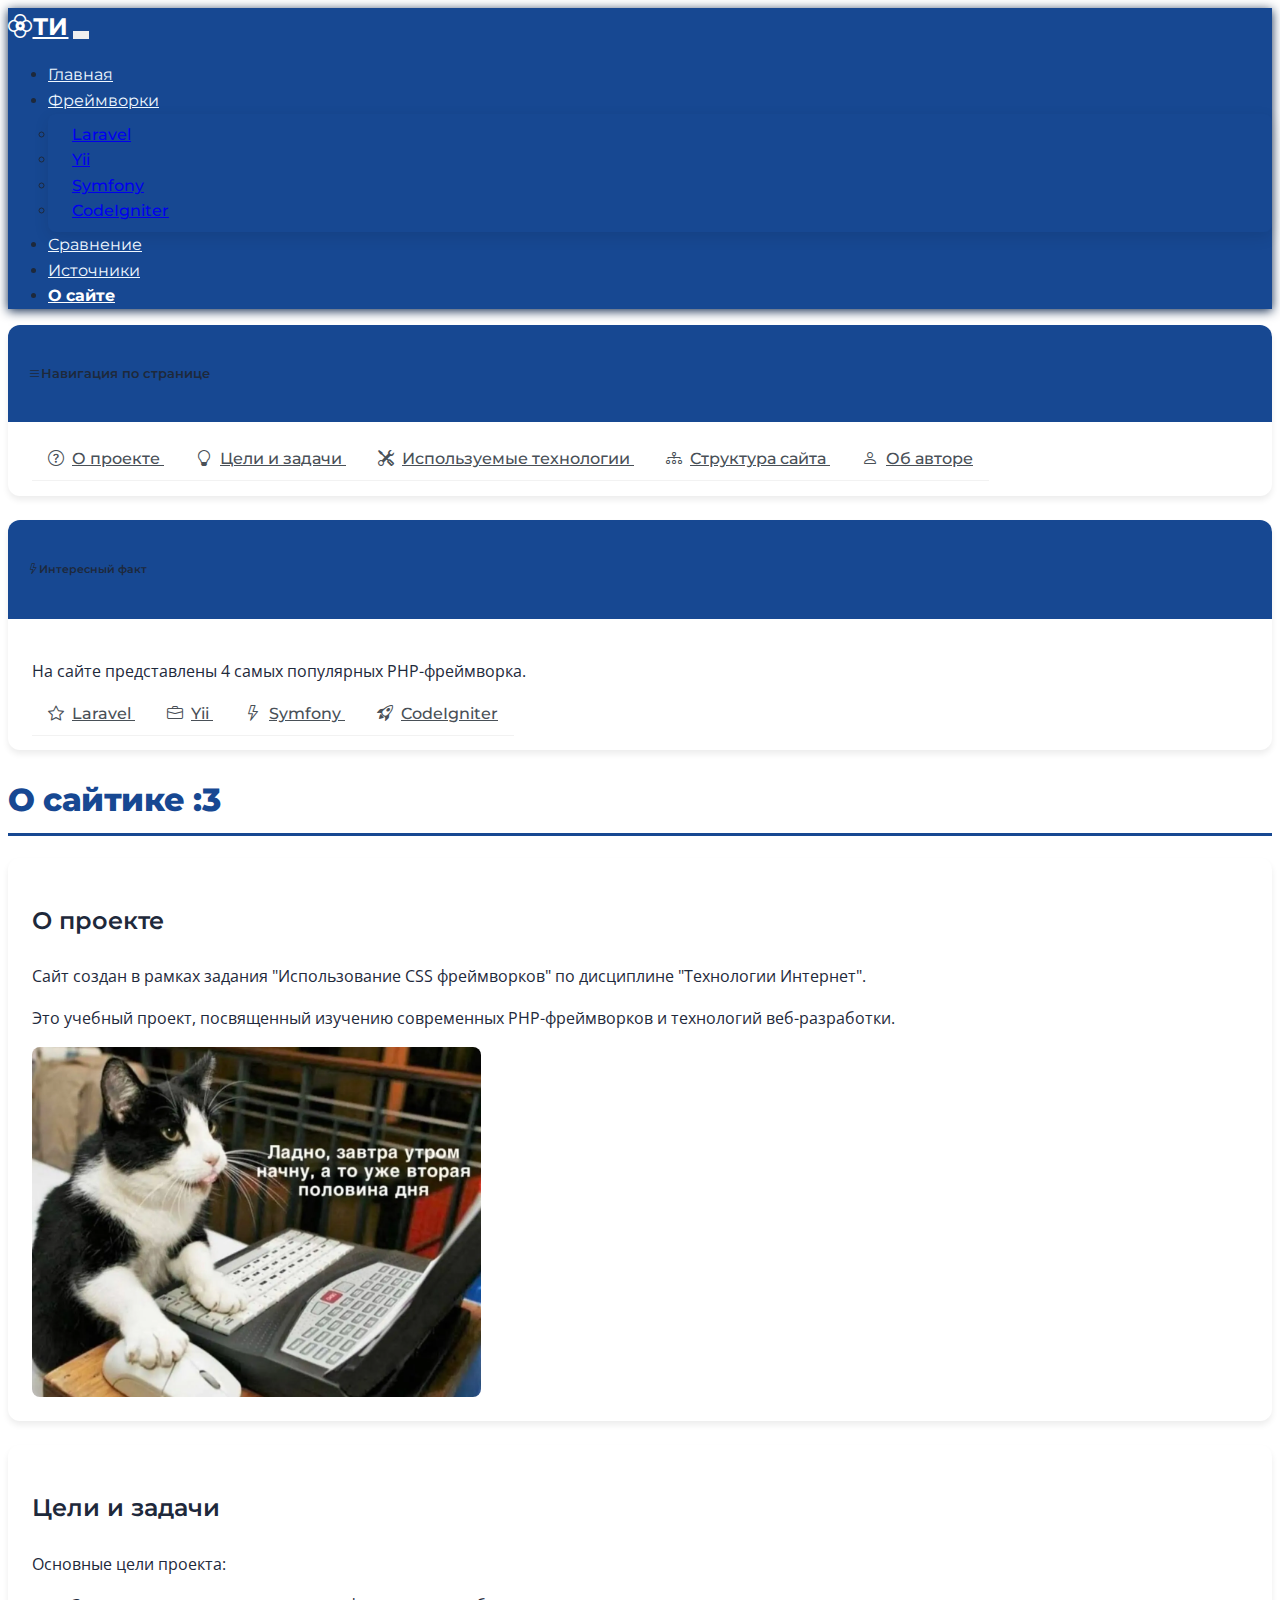
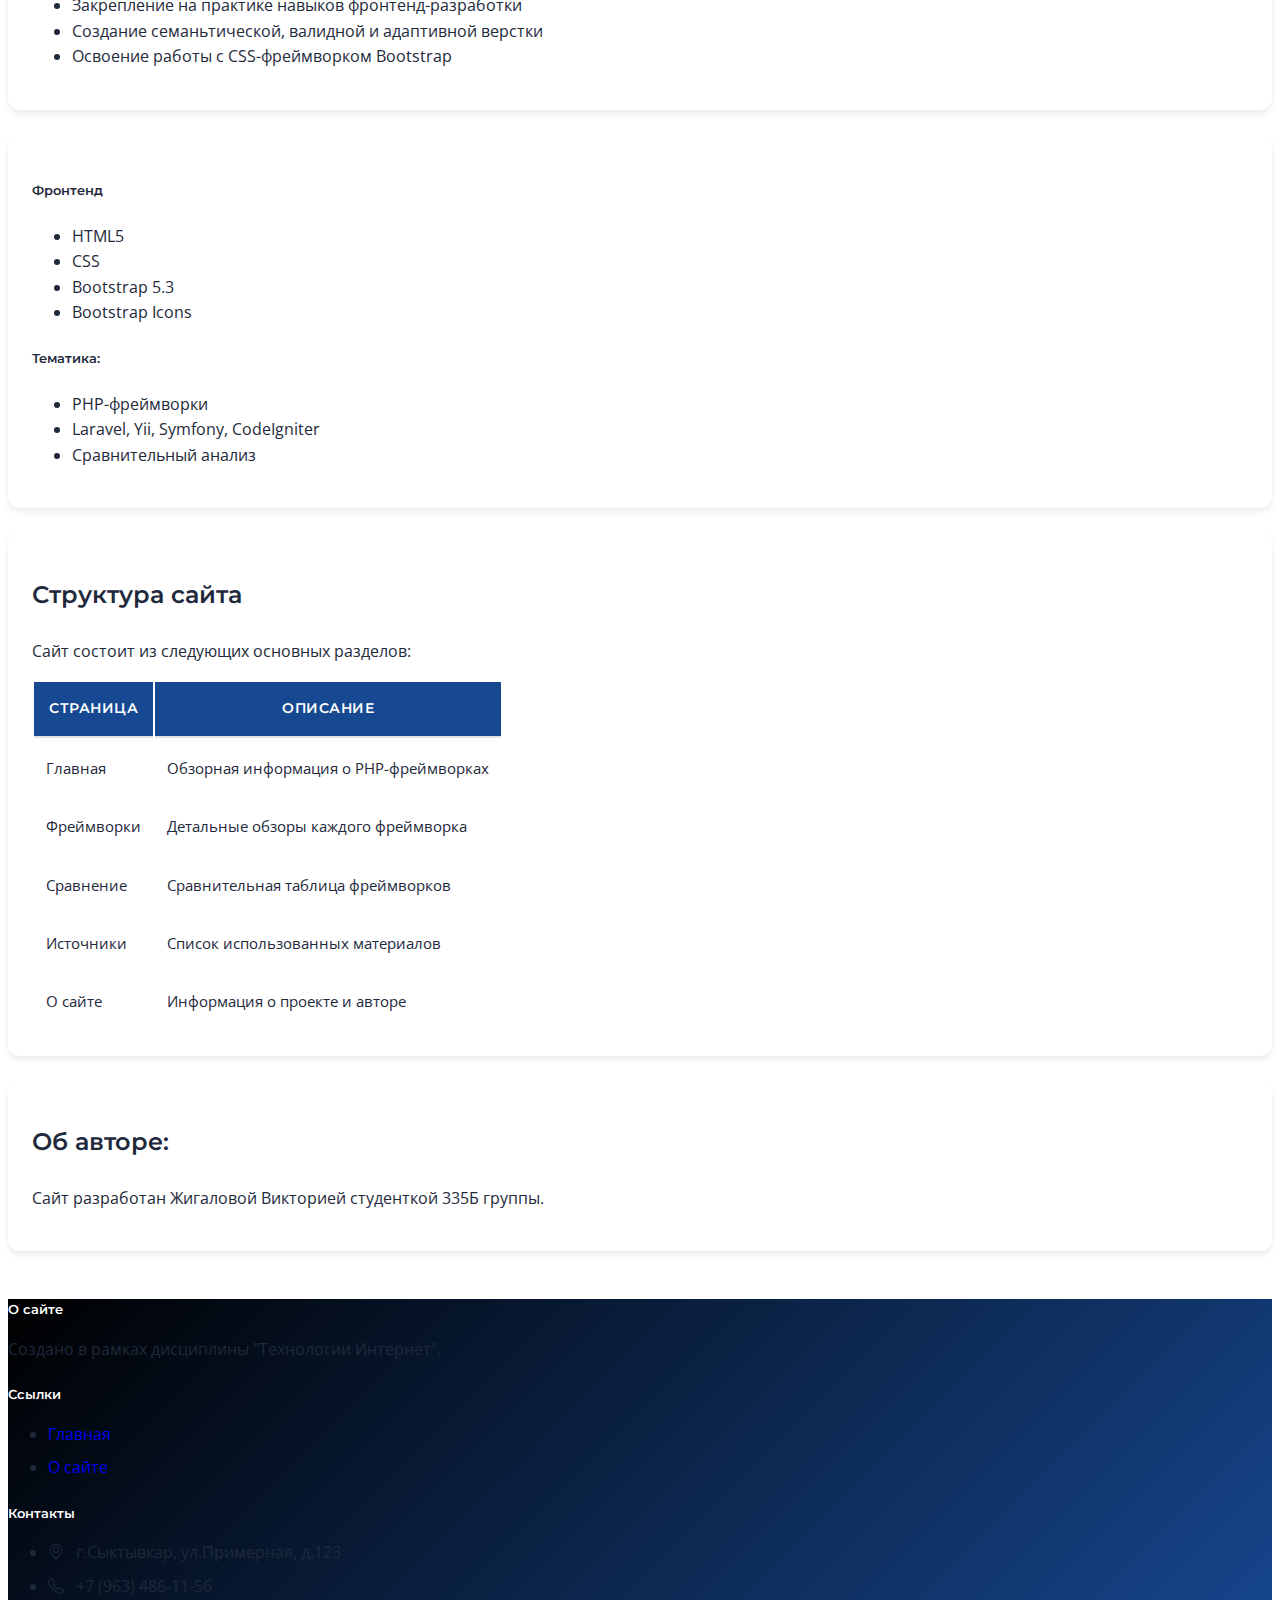
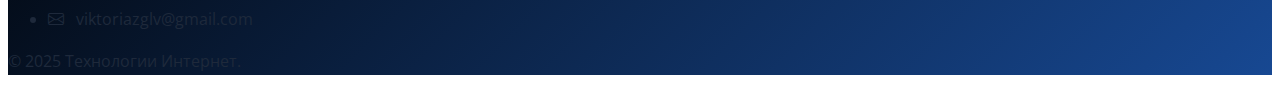
<file: about.html>
<!DOCTYPE html>
<html lang="ru">

<head>
    <meta charset="UTF-8">
    <meta name="viewport" content="width=device-width, initial-scale=1.0">
    <title>О сайте</title>
    <!--Подключение Bootstrap-->
    <link href="https://cdn.jsdelivr.net/npm/bootstrap@5.3.8/dist/css/bootstrap.min.css" rel="stylesheet"
        integrity="sha384-sRIl4kxILFvY47J16cr9ZwB07vP4J8+LH7qKQnuqkuIAvNWLzeN8tE5YBujZqJLB" crossorigin="anonymous">
    <link rel="stylesheet" href="css/style.css">
</head>

<body>

    <!--Навигационная панель-->
    <nav class="navbar navbar-expand-lg">
        <div class="container">
            <a class="navbar-brand" href="#"><i class=" bi-flower2"></i>ТИ</a>
            <!--Для мобильных устройств-->
            <button class="navbar-toggler" type="button" data-bs-toggle="collapse" data-bs-target="#navbarNav">
                <span class="navbar-toggler-icon"></span>
            </button>

            <div class="collapse navbar-collapse" id="navbarNav">
                <ul class="navbar-nav ms-auto">

                    <li class="nav-item">
                        <a class="nav-link" href="index.html">Главная</a>
                    </li>

                    <li class="nav-item dropdown">
                        <a class="nav-link dropdown-toggle" href="#" role="button" data-bs-toggle="dropdown">
                            Фреймворки
                        </a>
                        <ul class="dropdown-menu">
                            <li><a class="dropdown-item" href="laravel.html">Laravel</a></li>
                            <li><a class="dropdown-item" href="yii.html">Yii</a></li>
                            <li><a class="dropdown-item" href="symfony.html">Symfony</a></li>
                            <li><a class="dropdown-item" href="codeigniter.html">CodeIgniter</a></li>
                        </ul>
                    </li>

                    <li class="nav-item">
                        <a class="nav-link" href="compare.html">Сравнение</a>
                    </li>

                    <li class="nav-item">
                        <a class="nav-link" href="sources.html">Источники</a>
                    </li>

                    <li class="nav-item">
                        <a class="nav-link active" href="about.html">О сайте</a>
                    </li>
                </ul>
            </div>
        </div>
    </nav>

    <div class="container mt-3">
        <div class="row">
            <aside class="col-lg-3 col-md-4 order-1 order-lg-2 mb-4">
                <div class="sticky-top" style="top: 20px;">
                    <div class="card">
                        <div class="card-header bg-primary text-white">
                            <h5 class="mb-0"><i class="bi bi-list"></i>Навигация по странице</h5>
                        </div>
                        <div class="card-body p-0">
                            <div class="list-group list-group-flush">
                                <a href="#about-project" class="list-group-item list-group-item-action">
                                    <i class="bi bi-question-circle"></i>О проекте
                                </a>
                                <a href="#purpose" class="list-group-item list-group-item-action">
                                    <i class="bi bi-lightbulb"></i>Цели и задачи
                                </a>
                                <a href="#technologies" class="list-group-item list-group-item-action">
                                    <i class="bi bi-tools"></i>Используемые технологии
                                </a>
                                <a href="#structure" class="list-group-item list-group-item-action">
                                    <i class="bi bi-diagram-3"></i>Структура сайта
                                </a>
                                <a href="#about-author" class="list-group-item list-group-item-action">
                                    <i class="bi bi-person"></i>Об авторе
                                </a>
                            </div>
                        </div>
                    </div>

                    <div class="card">
                        <div class="card-header bg-success text-white">
                            <h6 class="mb-0"><i class="bi bi-lightning"></i>Интересный факт</h6>
                        </div>
                        <div class="card-body">
                            <p>На сайте представлены 4 самых популярных PHP-фреймворка.</p>
                            <div class="list-group list-group-flush">
                                <a href="laravel.html" class="list-group-item list-group-item-action"><i class="bi bi-star"></i>Laravel
                                </a>
                                <a href="yii.html" class="list-group-item list-group-item-action"><i class="bi bi-briefcase"></i>Yii
                                </a>
                                <a href="symfony.html" class="list-group-item list-group-item-action"><i class="bi bi-lightning"></i>Symfony
                                </a>
                                <a href="codeigniter.html" class="list-group-item list-group-item-action"><i class="bi bi-rocket-takeoff"></i>CodeIgniter
                                </a>
                            </div>
                        </div>
                    </div>
                </div>
            </aside>

            <main class="col-lg-9 col-md-8">
                <h1 class="mb-4"> О сайтике :3</h1>
                <section id="about-project" class="mb-5">
                    <div class="card">
                        <div class="card-body">
                            <h2 class="card-title">О проекте</h2>
                            <p class="card-text">Сайт создан в рамках задания "Использование CSS фреймворков" по
                                дисциплине "Технологии Интернет".</p>
                            <p class="card-text">Это учебный проект, посвященный изучению современных PHP-фреймворков и технологий веб-разработки.</p>
                            <img src="assets/кот.webp" alt="Кот" class="img-fluid mx-auto d-block"
                                style="max-height: 350px;">
                        </div>
                    </div>
                </section>
                <section id="purpose" class="mb-5">
                    <div class="card">
                        <div class="card-body">
                            <h2 class="card-title">Цели и задачи</h2>
                            <p class="card-text">Основные цели проекта:</p>
                            <ul>
                                <li>Закрепление на практике навыков фронтенд-разработки</li>
                                <li>Создание семаньтической, валидной и адаптивной верстки</li>
                                <li>Освоение работы с CSS-фреймворком Bootstrap</li>
                            </ul>
                        </div>
                    </div>
                </section>
                <section>
                    <div class="card">
                        <div class="card-body">
                            <div class="row">
                                <div class="col-md-6">
                                    <h5>Фронтенд</h5>
                                    <ul>
                                        <li>HTML5</li>
                                        <li>CSS</li>
                                        <li>Bootstrap 5.3</li>
                                        <li>Bootstrap Icons</li>
                                    </ul>
                                </div>
                                <div class="col-md-6">
                                    <h5>Тематика:</h5>
                                    <ul>
                                        <li>PHP-фреймворки</li>
                                        <li>Laravel, Yii, Symfony, CodeIgniter</li>
                                        <li>Сравнительный анализ</li>
                                    </ul>
                                </div>
                            </div>
                        </div>
                    </div>
                </section>

                <section id="structure" class="mb-5">
                    <div class="card">
                        <div class="card-body">
                            <h2 class="card-title">Структура сайта</h2>
                            <p>Сайт состоит из следующих основных разделов:</p>
                            <div class="table-responsive">
                                <table class="table table-striped">
                                    <thead>
                                        <tr>
                                            <th>Страница</th>
                                            <th>Описание</th>
                                        </tr>
                                    </thead>
                                    <tbody>
                                        <tr>
                                            <td>Главная</td>
                                            <td>Обзорная информация о PHP-фреймворках</td>
                                        </tr>
                                        <tr>
                                            <td>Фреймворки</td>
                                            <td>Детальные обзоры каждого фреймворка</td>
                                        </tr>
                                        <tr>
                                            <td>Сравнение</td>
                                            <td>Сравнительная таблица фреймворков</td>
                                        </tr>
                                        <tr>
                                            <td>Источники</td>
                                            <td>Список использованных материалов</td>
                                        </tr>
                                        <tr>
                                            <td>О сайте</td>
                                            <td>Информация о проекте и авторе</td>
                                        </tr>
                                    </tbody>
                                </table>
                            </div>
                        </div>
                    </div>
                </section>

                <section id="about-author" class="mb-5">
                    <div class="card">
                        <div class="card-body">
                            <h2 class="card-title">Об авторе:</h2>
                            <div class="row align-items-center">
                                <div class="col-md-8"></div>
                                <p class="card-text">Сайт разработан Жигаловой Викторией студенткой 335Б группы.</p>
                            </div>
                        </div>
                    </div>
                </section>
            </main>
        </div>
    </div>

    <!--Футер-->
    <footer class="bg-dark text-white pt-5 pb-4">
        <div class="container">
            <div class="row">
                <h5>О сайте</h5>
                <p>Создано в рамках дисциплины "Технологии Интернет".</p>
            </div>
            <div class="col-md-2 mb-4">
                <h5>Ссылки</h5>
                <ul class="list-unstyled">
                    <li><a href="index.html" class="text-white text-decoration-none">Главная</a></li>
                    <li><a href="about.html" class="text-white text-decoration-none">О сайте</a></li>
                </ul>
            </div>
            <div class="col-md-3 mb-4">
                <h5>Контакты</h5>
                <ul class="list-unstyled">
                    <li><i class="bi bi-geo-alt"></i> г.Сыктывкар, ул.Примерная, д.123</li>
                    <li><i class="bi bi-telephone"></i> +7 (963) 486-11-56</li>
                    <li><i class="bi bi-envelope"></i> viktoriazglv@gmail.com</li>
                </ul>
            </div>
            <div class="row align-items-center">
                <div class="col-md-6">
                    <p class="mb-0">© 2025 Технологии Интернет.</p>
                </div>
            </div>
        </div>
    </footer>

    <link rel="stylesheet" href="https://cdn.jsdelivr.net/npm/bootstrap-icons@1.10.0/font/bootstrap-icons.css">
    <script src="https://cdn.jsdelivr.net/npm/bootstrap@5.3.8/dist/js/bootstrap.bundle.min.js"
        integrity="sha384-FKyoEForCGlyvwx9Hj09JcYn3nv7wiPVlz7YYwJrWVcXK/BmnVDxM+D2scQbITxI"
        crossorigin="anonymous"></script>
</body>

</html>
</file>
<file: css/style.css>
@import url('https://fonts.googleapis.com/css2?family=Montserrat:wght@600;700&family=Open+Sans:wght@400;500&display=swap');

:root {
    --bs-font-sans-serif: 'Open Sans', sans-serif;
    --bd-body-font-family: 'Open Sans', sans-serif;
    --bs-heading-fond-family: 'Montserrat', sans-serif;
    --primary-color: #174892;
    --secondary-color: #1E293B;
    --accent-color: #2563eb;
    --light-blue: #e0f2fe;
}

body {
    font-family: 'Open Sans', sans-serif;
    color: #1E293B;
    line-height: 1.6;
    font-weight: 400;
}

/*Навигационная панель*/
.navbar {
    background-color: rgb(23, 72, 146) !important;
    box-shadow: 0 2px 10px rgb(18, 42, 78) !important;
    font-family: 'Montserrat', sans-serif;
}

.navbar-brand {
    color: white !important;
    font-weight: 700;
    font-size: 1.5rem;
    font-family: 'Montserrat', sans-serif;
    transition: transform 0.3s ease;
    letter-spacing: 0.5px;
}

.navbar-brand:hover {
    color: white !important;
    transform: scale(1.05);
}

.navbar-nav .nav-link {
    color: aliceblue !important;
}

.navbar-nav .nav-link:hover,
.navbar-nav .nav-link.active {
    color: white !important;
    font-weight: 700;
    transform: translateY(-2px);
}

.navbar-toggler {
    color: white !important;
    border: none;
    padding: 0.25rem 0.5rem;
}

.navbar-toggler:focus {
    box-shadow: none;
}

/*Выпадающее меню*/
.dropdown-menu {
    border: none;
    box-shadow: 0 5px 15px rgba(0, 0, 0, 0.1);
    border-radius: 0.5rem;
    padding: 0.5rem;
    font-family: 'Montserrat', sans-serif;
}

.dropdown-item {
    border-radius: 0.375rem;
    padding: 0.5rem 1rem;
    transition: all 0.3s ease;
    font-weight: 500;
}

.dropdown-item:hover {
    background-color: var(--primary-color);
    color: white;
    transform: translateX(5px);
}

/*Заголовки*/
h1, h2, h3, h4, h5, h6 {
    font-family: 'Montserrat', sans-serif;
    font-weight: 700;
    color: var(--secondary-color);
}

h1 {
    color: var(--primary-color);
    border-bottom: 3px solid var(--primary-color);
    padding-bottom: 0.5rem;
    font-weight: 800;
    letter-spacing: -0.5px;
}

h2 {
    color: var(--secondary-color);
    margin-bottom: 1.5rem;
    position: relative;
    font-weight: 700;
}

h2::after {
    content: '';
    position: absolute;
    bottom: -0.5rem;
    left: 0;
    width: 60px;
    height: 3px;
    background: linear-gradient(135deg, var(--primary-color), var(--info-color));
    border-radius: 2px;
}

h3 {
    font-weight: 600;
    margin-bottom: 1rem;
}

h4, h5, h6 {
    font-weight: 600;
}

/*Карточки*/
.card {
    box-shadow: 0 4px 6px rgba(0, 0, 0, 0.075);
    border: none;
    border-radius: 0.75rem;
    transition: all 0.3s ease;
    margin-bottom: 1.5rem;
    font-family: 'Open Sans', sans-serif;
}

.card:hover {
    box-shadow: 0 8px 25px rgba(0, 0, 0, 0.15);
    transform: translateY(-2px);
}

.card-header {
    border-radius: 0.75rem 0.75rem 0 0 !important;
    padding: 1rem 1.25rem;
    font-weight: 600;
    font-family: 'Montserrat', sans-serif;
    border-bottom: 1px solid rgba(0, 0, 0, 0.05);
}

.card-body {
    padding: 1.5rem;
}

.card-title {
    font-family: 'Montserrat', sans-serif;
    font-weight: 600;
    margin-bottom: 0,75;
}

/*Сайдбар*/
aside .card-header {
    font-weight: 600;
    border-bottom: none;
    color: white;
}

.card .card-header {
    background-color: #174892 !important;
    color: white !important;
}

.sidebar-header {
    background-color: #174892 !important;
    color: white !important;
}

/*Списки в сайдбаре*/
.list-group-item {
    border: none;
    padding: 0.75rem 1rem;
    border-bottom: 1px solid rgba(0, 0, 0, 0.05);
    transition: background-color 0.2s ease;
    color: #495057;
    font-family: 'Montserrat', sans-serif;
    font-weight: 500;
}

.list-group-item:hover {
    background-color: #ffffff;
    transform: translateX(5px);
    color: white;
    border-color: transparent;
}

.list-group-item i {
    margin-right: 0.5rem;
    width: 1.25rem;
    text-align: center;
}

/* Кнопки */
.btn {
    border-radius: 0.5rem;
    font-weight: 600;
    transition: all 0.3s ease;
    font-family: 'Montserrat', sans-serif;
    border: 2px solid transparent;
}

.btn:hover {
    transform: translateY(-2px);
    box-shadow: 0 4px 8px rgba(0, 0, 0, 0.15);
}

.btn-outline-primary {
    border-color: var(--primary-color);
    color: var(--primary-color);
}

.btn-outline-primary:hover {
    background-color: var(--primary-color);
    border-color: var(--primary-color);
}

.btn-outline-success {
    border-color: #059669;
    color: #059669;
}

.btn-outline-success:hover {
    background-color: #059669;
    border-color: #059669;
}

/* Таблица сравнения */
.table-container {
    border-radius: 0.75rem;
    background: white;
    overflow: hidden;
    box-shadow: 0 4px 6px rgba(0, 0, 0, 0.075);
}

.table {
    margin-bottom: 0;
    font-size: 0.95rem;
}

.table thead th {
    border-bottom: 2px solid #dee2e6;
    font-weight: 600;
    text-transform: uppercase;
    font-size: 0.85rem;
    letter-spacing: 0.5px;
    padding: 1rem 0.75rem;
    vertical-align: middle;
    font-family: 'Montserrat', sans-serif;
    background-color: var(--primary-color);
    color: white;
}

.table tbody td {
    padding: 1rem 0.75rem;
    vertical-align: top;
    border-color: #f1f3f4;
}

.table tbody tr:hover {
    background-color: rgba(23, 72, 146, 0.05);
    transition: background-color 0.3s ease;
}

.table-bordered {
    border: 1px solid #dee2e6;
}

.table-bordered th,
.table-bordered td {
    border: 1px solid #dee2e6;
}

/* Футер */
footer {
    background: linear-gradient(135deg, #000000 0%, #174892 100%) !important;
    margin-top: 3rem;
    font-family: 'Open Sans', sans-serif;
}

footer h5 {
    color: white;
    font-weight: 600;
    margin-bottom: 1rem;
    font-family: 'Montserrat', sans-serif;
}

footer ul li {
    margin-bottom: 0.5rem;
}

footer a {
    transition: color 0.3s ease;
    text-decoration: none;
}

footer a:hover {
    color: #93c5fd !important;
}

footer .bi {
    margin-right: 0.5rem;
    width: 1rem;
}

/*Изображения*/
img {
    max-width: 100%;
    height: auto;
    display: block;
    border-radius: 0.5rem;
}

/* Адаптивность для мобильных устройств */
@media (max-width: 768px) {
    .container {
        padding-left: 15px;
        padding-right: 15px;
    }

    main,
    aside {
        margin-bottom: 2rem;
    }

    /* На мобильных сайдбар становится уже */
    aside {
        order: 2;
    }

    main {
        order: 1;
    }

    table-container {
        font-size: 0.85rem;
    }
    
    .table th,
    .table td {
        padding: 0.5rem;
    }
    
    .card-body {
        padding: 1rem;
    }
}

@media (max-width: 576px) {
    .table {
        font-size: 0.8rem;
    }
    
    .btn {
        padding: 0.375rem 0.75rem;
        font-size: 0.9rem;
    }
    
    h1 {
        font-size: 1.5rem;
    }
    
    h2 {
        font-size: 1.3rem;
    }
}

.iframe-no-border {
    border: none;
}
</file>
